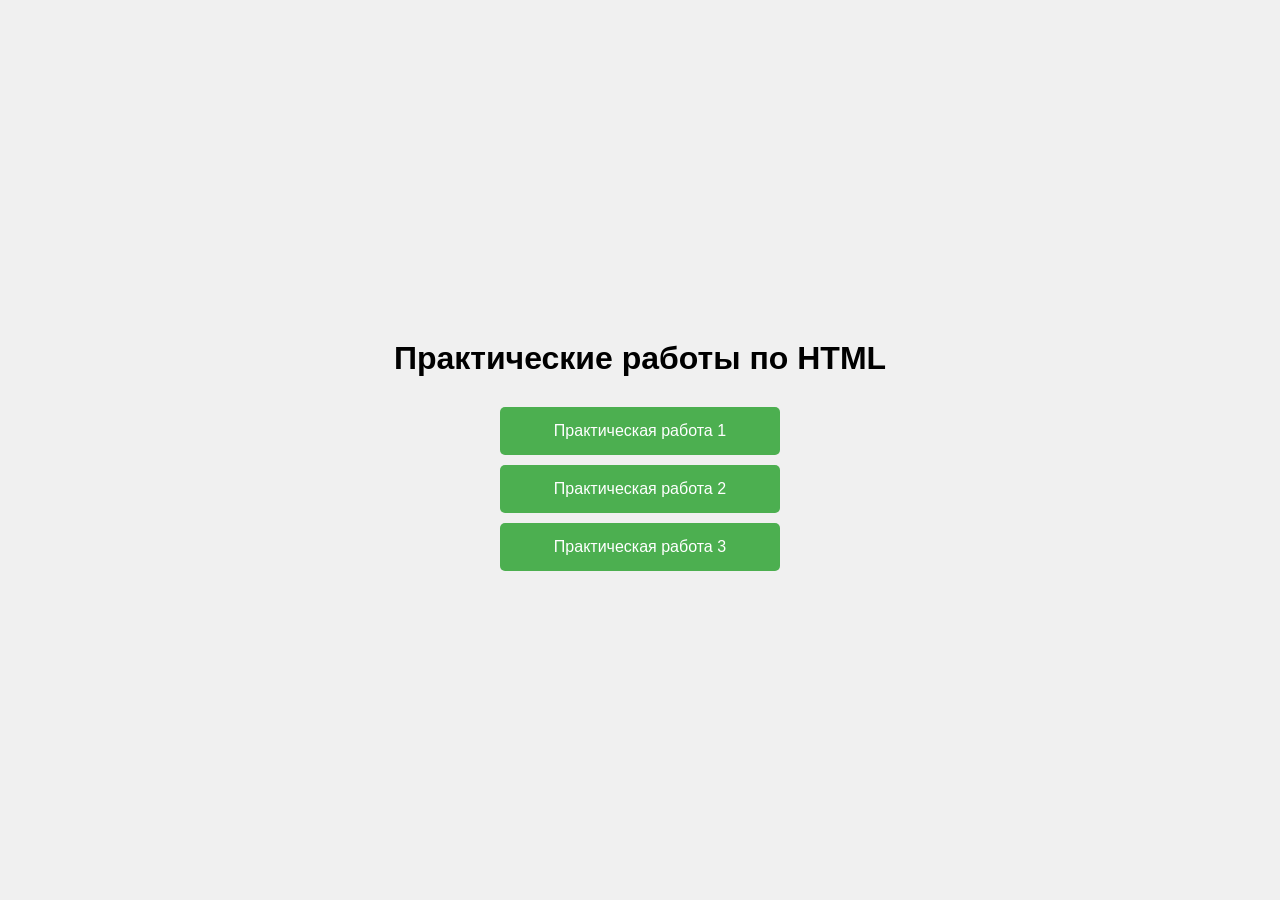
<file: index.html>
<!DOCTYPE html>
<html lang="ru">
<head>
    <meta charset="UTF-8">
    <meta name="viewport" content="width=device-width, initial-scale=1.0">
    <title>Практические работы</title>
    <style>
        body {
            font-family: Arial, sans-serif;
            display: flex;
            justify-content: center;
            align-items: center;
            min-height: 100vh;
            margin: 0;
            background-color: #f0f0f0;
        }
        .container {
            text-align: center;
        }
        h1 {
            margin-bottom: 30px;
        }
        .btn {
            display: block;
            width: 250px;
            padding: 15px;
            margin: 10px auto;
            background-color: #4CAF50;
            color: white;
            text-decoration: none;
            border-radius: 5px;
            font-size: 16px;
        }
        .btn:hover {
            background-color: #45a049;
        }
    </style>
</head>
<body>
    <div class="container">
        <h1>Практические работы по HTML</h1>
        <a href="practice-1.html" class="btn">Практическая работа 1</a>
        <a href="practice-2.html" class="btn">Практическая работа 2</a>
        <a href="practice-3.html" class="btn">Практическая работа 3</a>
    </div>
</body>
</html>
</file>
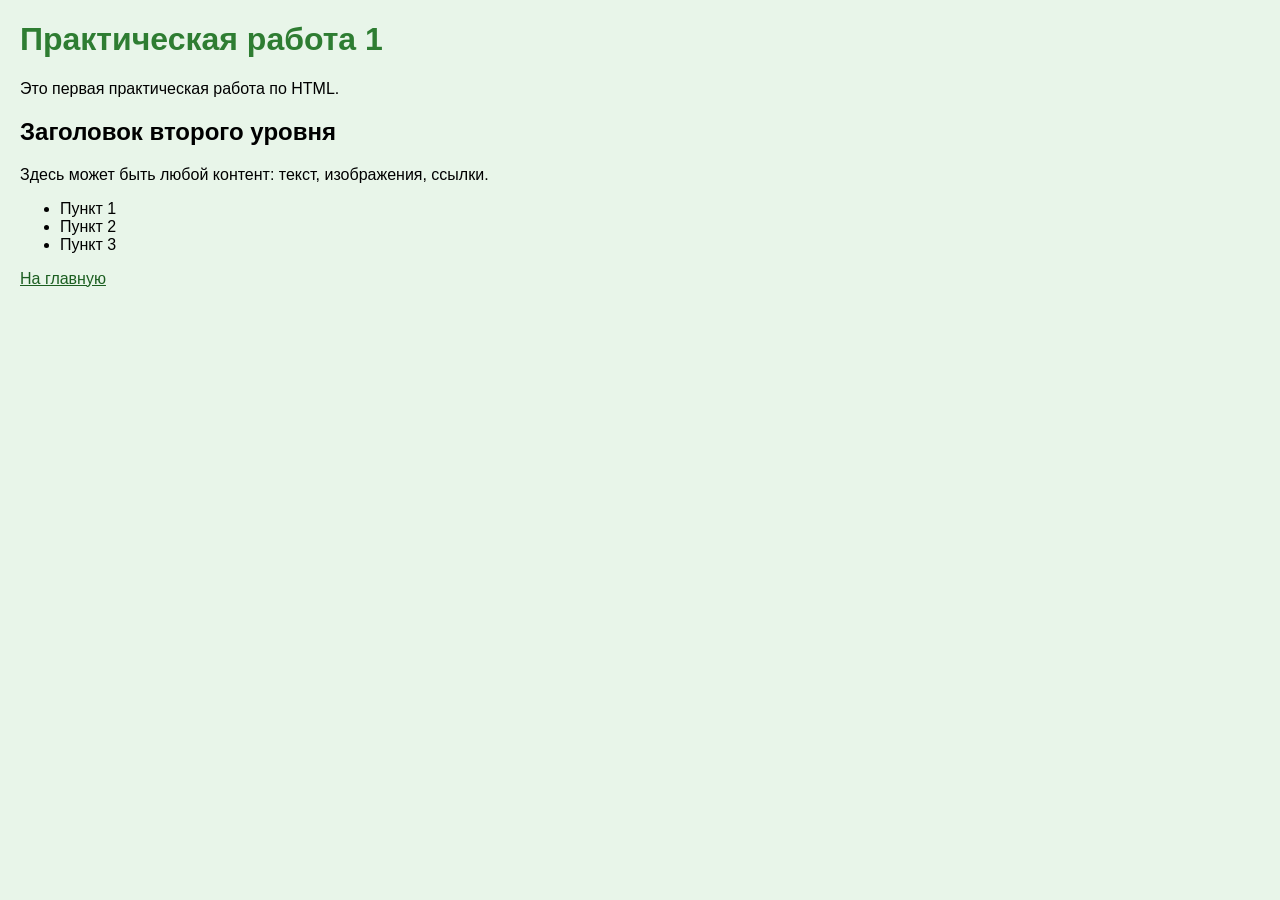
<file: practice-1.html>
<!DOCTYPE html>
<html lang="ru">
<head>
    <meta charset="UTF-8">
    <meta name="viewport" content="width=device-width, initial-scale=1.0">
    <title>Практическая работа 1</title>
       <link rel="stylesheet" href="style-1.css">
</head>
<body>
    <h1>Практическая работа 1</h1>
    <p>Это первая практическая работа по HTML.</p>
    <h2>Заголовок второго уровня</h2>
    <p>Здесь может быть любой контент: текст, изображения, ссылки.</p>
    <ul>
        <li>Пункт 1</li>
        <li>Пункт 2</li>
        <li>Пункт 3</li>
    </ul>
    <a href="index.html">На главную</a>
</body>
</html>
</file>
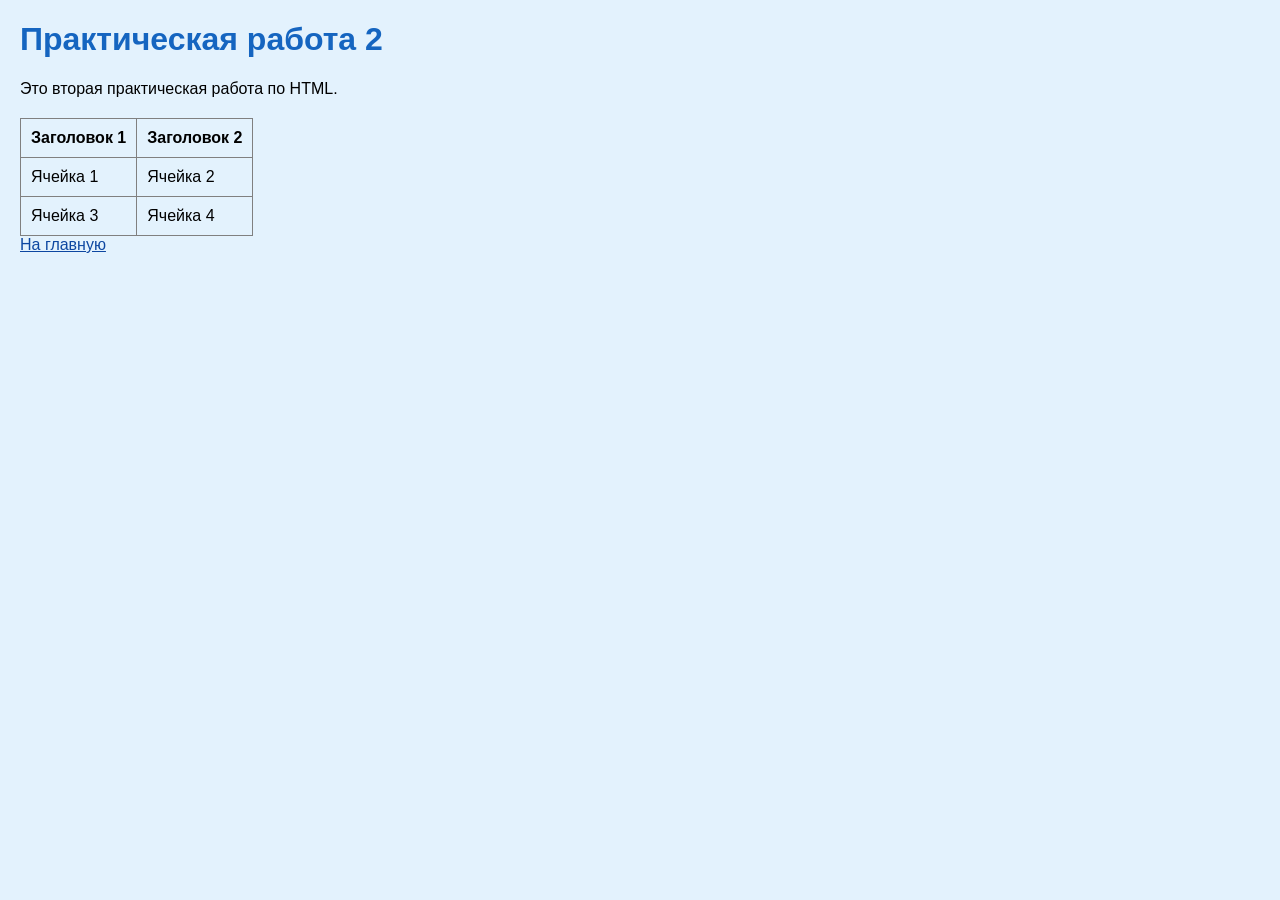
<file: practice-2.html>
<!DOCTYPE html>
<html lang="ru">
<head>
    <meta charset="UTF-8">
    <meta name="viewport" content="width=device-width, initial-scale=1.0">
    <title>Практическая работа 2</title>
    <link rel="stylesheet" href="style-2.css">
</head>
<body>
    <h1>Практическая работа 2</h1>
    <p>Это вторая практическая работа по HTML.</p>
    <table border="1">
        <tr>
            <th>Заголовок 1</th>
            <th>Заголовок 2</th>
        </tr>
        <tr>
            <td>Ячейка 1</td>
            <td>Ячейка 2</td>
        </tr>
        <tr>
            <td>Ячейка 3</td>
            <td>Ячейка 4</td>
        </tr>
    </table>
    <a href="index.html">На главную</a>
</body>
</html>
</file>
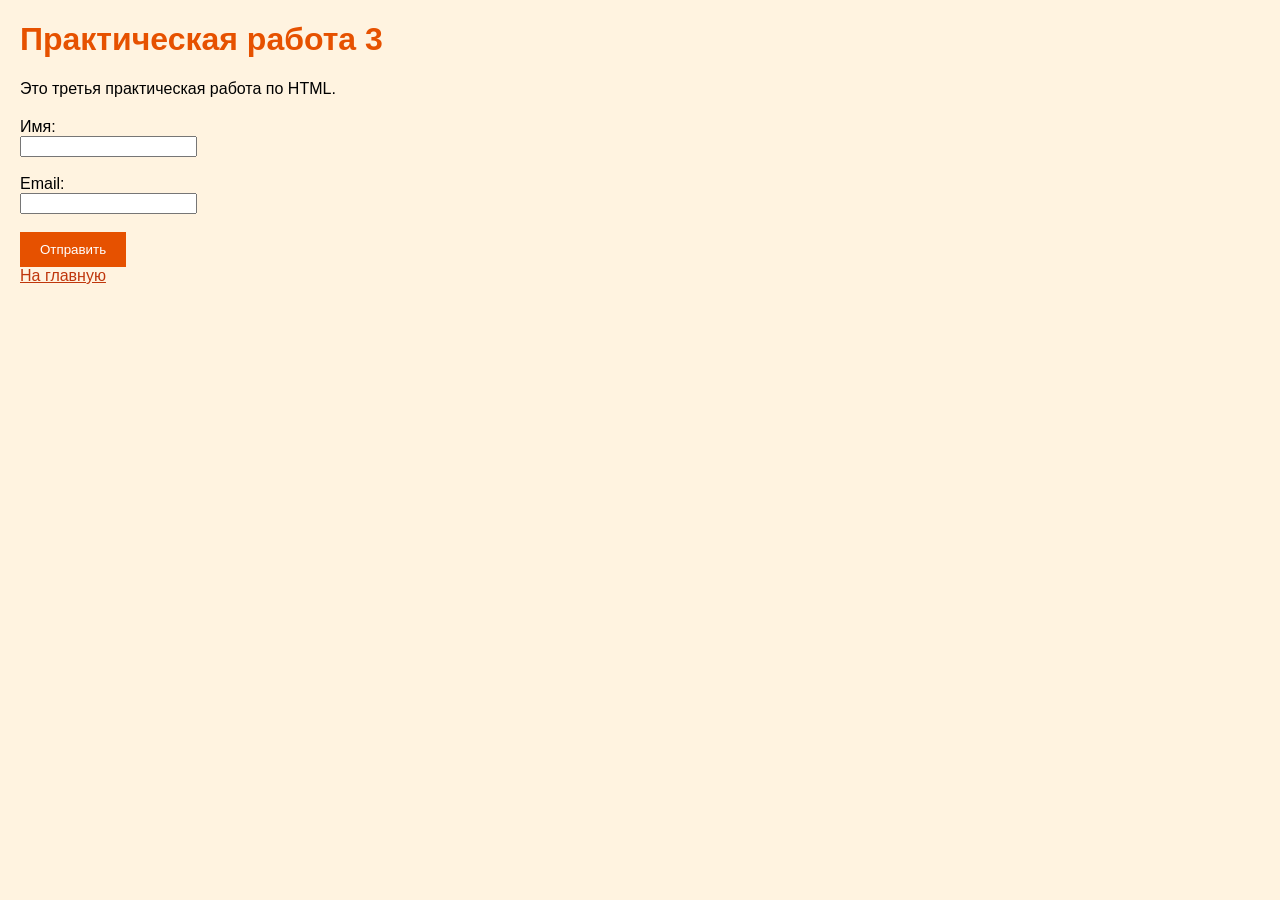
<file: practice-3.html>
<!DOCTYPE html>
<html lang="ru">
<head>
    <meta charset="UTF-8">
    <meta name="viewport" content="width=device-width, initial-scale=1.0">
    <title>Практическая работа 3</title>
    <link rel="stylesheet" href="style-3.css">
</head>
<body>
    <h1>Практическая работа 3</h1>
    <p>Это третья практическая работа по HTML.</p>
    <form>
        <label>Имя:</label><br>
        <input type="text" name="name"><br><br>
        <label>Email:</label><br>
        <input type="email" name="email"><br><br>
        <input type="submit" value="Отправить">
    </form>
    <a href="index.html">На главную</a>
</body>
</html>
</file>
<file: style-1.css>
body {
    font-family: Arial, sans-serif;
    margin: 20px;
    background-color: #e8f5e9;
}
h1 {
    color: #2e7d32;
}
a {
    color: #1b5e20;
}
</file>
<file: style-2.css>
body {
    font-family: Arial, sans-serif;
    margin: 20px;
    background-color: #e3f2fd;
}
h1 {
    color: #1565c0;
}
table {
    margin-top: 20px;
    border-collapse: collapse;
}
th, td {
    padding: 10px;
}
a {
    color: #0d47a1;
}
</file>
<file: style-3.css>
body {
    font-family: Arial, sans-serif;
    margin: 20px;
    background-color: #fff3e0;
}
h1 {
    color: #e65100;
}
form {
    margin-top: 20px;
}
input[type="submit"] {
    background-color: #e65100;
    color: white;
    padding: 10px 20px;
    border: none;
    cursor: pointer;
}
a {
    color: #bf360c;
}
</file>
